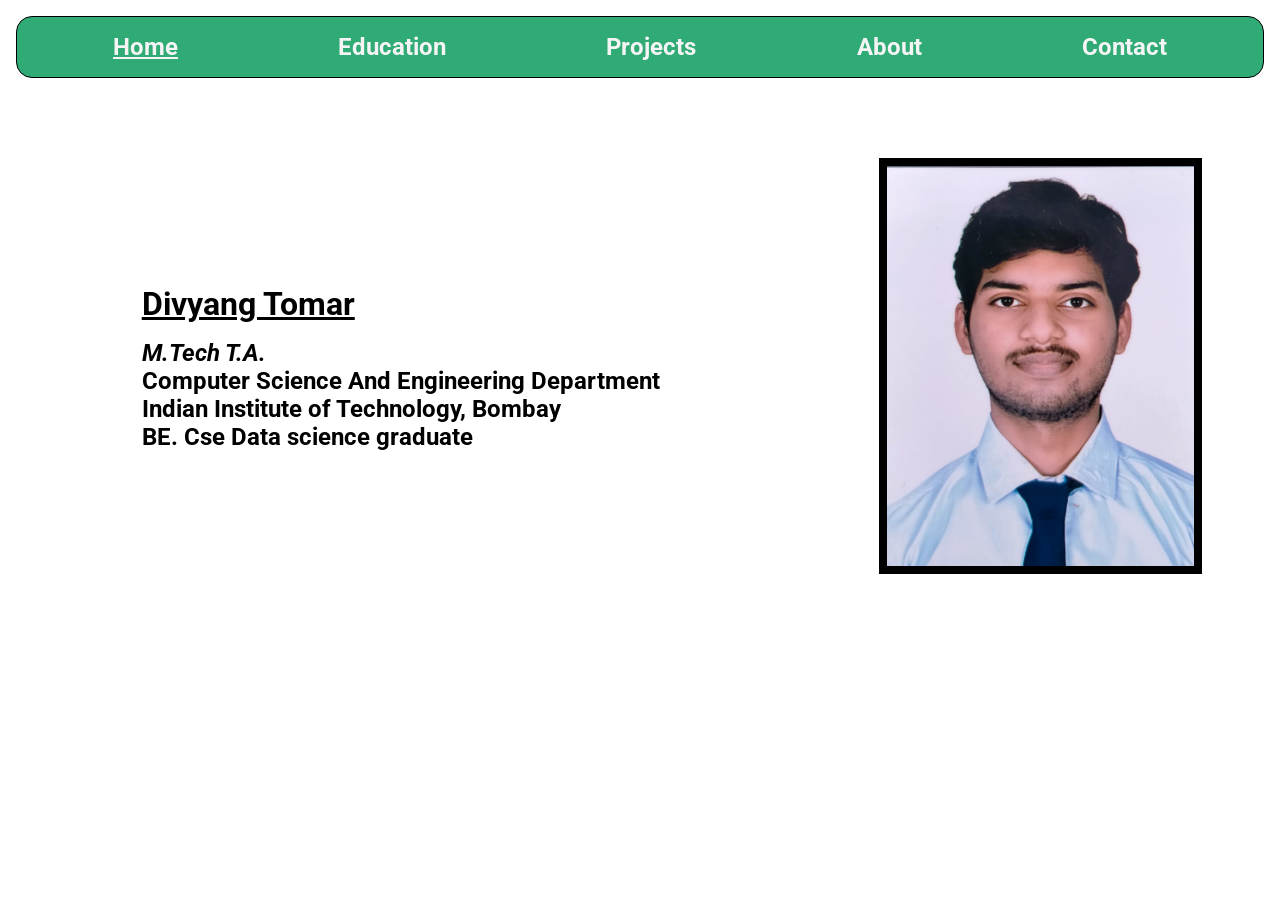
<file: index.html>
<!DOCTYPE html>
<html lang="en">

<head>
    <meta charset="UTF-8">
    <meta name="viewport" content="width=device-width, initial-scale=1.0">
    <link rel="stylesheet" href="style.css">
    <!-- imported font from google fonts -->
    <style>
        <!-- @import url('https://fonts.googleapis.com/css2?family=Google+Sans:ital,opsz,wght@0,17..18,400..700;1,17..18,400..700&family=Roboto:ital,wght@0,100..900;1,100..900&display=swap'); -->
        @import url('https://fonts.googleapis.com/css2?family=Fira+Code:wght@300..700&family=Google+Sans:ital,opsz,wght@0,17..18,400..700;1,17..18,400..700&family=Roboto:ital,wght@0,100..900;1,100..900&display=swap');
    </style>
    <title>divyang</title>
</head>

<body>
    <nav class="links">
        <ul class="link-items-container">
            <li class="link-items active"><a href="./index.html">Home</a></li>
            <li class="link-items"><a href="./education.html">Education</a></li>
            <li class="link-items"><a href="./projects.html">Projects</a></li>
            <li class="link-items"><a href="./about.html">About</a></li>
            <li class="link-items"><a href="./contact.html">Contact</a></li>
        </ul>
    </nav>

    <div class="underline-below-nav"></div>
    
    <div class="container container-home">
        <div class="container-left">
            <div class="quick-information-container">
                <h1 class="name info">Divyang Tomar</h1>
                <h2 class="info"><i>M.Tech T.A.</i></h2>
                <h2 class="info">Computer Science And Engineering Department</h2>
                <h2 class="info"><b>Indian Institute of Technology, Bombay</b></h2>
                <h2 class="info"><b>BE. Cse Data science graduate</b></h2>
            </div>
        </div>
        <div class="container_right">
            <img src="./images/divyang.jpeg" alt="Divyang" class="my-photo">
        </div>
    </div>

</body>

</html>
</file>
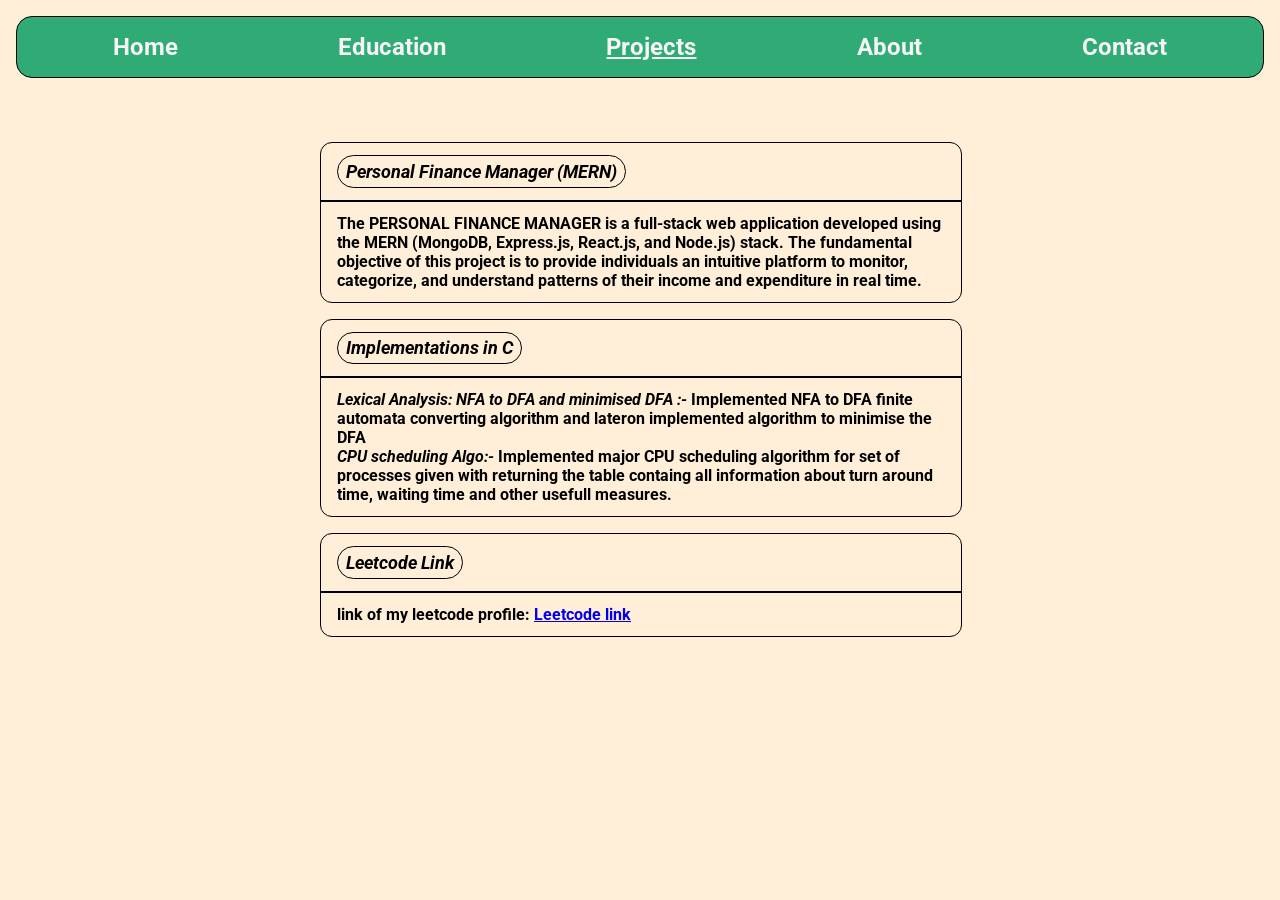
<file: projects.html>
<!DOCTYPE html>
<html lang="en">

<head>
    <meta charset="UTF-8">
    <meta name="viewport" content="width=device-width, initial-scale=1.0">
    <link rel="stylesheet" href="style.css">
    <style>
        @import url('https://fonts.googleapis.com/css2?family=Google+Sans:ital,opsz,wght@0,17..18,400..700;1,17..18,400..700&family=Roboto:ital,wght@0,100..900;1,100..900&display=swap');
    </style>
    <title>divyang</title>
</head>

<body id="projects">
    <nav class="links">
        <ul class="link-items-container">
            <li class="link-items"><a href="./index.html">Home</a></li>
            <li class="link-items"><a href="./education.html">Education</a></li>
            <li class="link-items active"><a href="./projects.html">Projects</a></li>
            <li class="link-items"><a href="./about.html">About</a></li>
            <li class="link-items"><a href="./contact.html">Contact</a></li>
        </ul>
    </nav>

    <div class="underline-below-nav"></div>
    
    <div class="containers-container">
    <div class="about-card-container project-cards">
        <div class="about-card">
            <div class="about-header">
                <div class="header-heading">
                    <div class="box-heading">Personal Finance Manager (MERN)</div>
                </div>
            </div>
            <div class="underline-in-card"></div>
            <div class="about-content">
                <p class="card-content">
                    The PERSONAL FINANCE MANAGER is a full-stack web application 
                    developed using the MERN (MongoDB, Express.js, React.js, and Node.js) 
                    stack. The fundamental objective of this project is to provide individuals an 
                    intuitive platform to monitor, categorize, and understand patterns of their 
                    income and expenditure in real time.
                </p>
            </div>
        </div>
        <div class="about-card">
            <div class="about-header">
                <div class="header-heading">
                    <div class="box-heading">Implementations in C</div>
                </div>
            </div>
            <div class="underline-in-card"></div>
            <div class="about-content">
                <p class="card-content">
                    <em>Lexical Analysis: NFA to DFA and minimised DFA :-</em> Implemented NFA 
                    to DFA finite automata converting algorithm and lateron implemented algorithm
                    to minimise the DFA <br>
                    
                    <em>CPU scheduling Algo:-</em> Implemented major CPU scheduling algorithm for set
                    of processes given with returning the table containg all information about turn around
                    time, waiting time and other usefull measures.
                    
                </p>
            </div>
        </div>
         <div class="about-card">
            <div class="about-header">
                <div class="header-heading">
                    <div class="box-heading">Leetcode Link</div>
                </div>
            </div>
            <div class="underline-in-card"></div>
            <div class="about-content">
                <p class="card-content">
                    link of my leetcode profile:
                    <a href="https://leetcode.com/u/tomar_divyang/">Leetcode link</a>
                </p>
            </div>
        </div>
        </div>
    </div>

</body>

</html>
</file>
<file: style.css>
*{
    margin:0;
    padding:0;
    /* font-family: 'Franklin Gothic Medium', 'Arial Narrow', Arial, sans-serif; */
    font-family: "Fira Code", monospace,Arial, sans-serif;
    --first_color: #000000;
    /* --second_color:#b4e3fa; */
    --second_color:#e8e7e7;

    font-family: "Roboto", sans-serif;
    font-weight:700;
}

.links{
    margin: 1rem 1rem ;
    padding: 1rem;
    padding-top: 1rem;
    border: 0.1rem solid black;
    border-radius: 1rem;
}

.container{
    display:flex;
    flex-direction: row;
    justify-content: space-around;
    margin:5rem 0rem;
}

.link-items-container{
    list-style: none;
    display: flex;
    flex-direction: row;
    justify-content: space-around;
    font-size:x-large;
}

.link-items-container>li>a{
    text-decoration: none;
    color:whitesmoke;
}

.container_right>.my-photo{
    height:25rem;
    width:auto;
    border:solid 0.5rem black;
}


.name{
    text-decoration: underline;
    margin-bottom: 1rem;
}

.container-left{
    display: flex;
    align-items: center;
    flex-direction: row;
    margin:0rem 4rem;
}

.link-items-container>li:hover{
    text-decoration: underline;
    color:white;
}

.active{
    text-decoration: underline;
    color:whitesmoke;
}

.education-item{
    display: flex;
    flex-direction:column;
    align-items: center;
    justify-content: space-between;
    align-items: stretch;
    margin:1rem 0rem;
    row-gap: 0.2rem;
}

.course{
    display:flex;
    flex-direction: row;
    align-items: center;
    justify-content:space-between;
}

.course-a{
    width:80%;
}
.course-b{
    display: flex;
    flex-direction:row;
    align-items:center;
    justify-content: space-between;
}

.edu-container{
    margin-top:4rem;
    padding:0rem 6rem;
    font-size: larger;
}

.education-institue{
    list-style-type: disc;
    display: flex;
    flex-direction: column;
    row-gap: 0.35rem;
}

.education-institue>li{
    border:0.1rem solid black;
    padding:0.1rem 0.5rem;
    border-radius: 1rem;
}

.about-card-container{
    display:flex;
    flex-direction: column;
    margin:1rem 2rem;
    padding-top:3rem;
    row-gap: 1rem;
}

.about-card{
    border:0.1rem solid black;
    border-radius: 0.75rem;
    font-size:medium;
    font-weight: 500;
}

.box-heading{
    padding:0.3rem 0.5rem;
    font-size:large;
    border:0.1rem solid black;
    border-radius: 1.25rem;
    width:max-content;
}

.underline-in-card{
    border:0.06rem solid black;
}

.about-content,.about-header{
    padding:0.75rem 1rem;
}

.about-header{
     font-style: italic;
}

.contact-cards,.project-cards,.about-card{
    width:50vw;
    margin:auto;
}

.links, .links>ul, .links>ul>li>a{
    /* background-color:#880d1e; */
    background-color:#30ab75;
}

#about{
    background-color: #e4f4ff;
}

#education
{
    background-color: rgb(255, 234, 238);
}

#projects{
    background-color: #ffeed8;
}

#contact{
    background-color: #e2e7fe;
}

@media screen and (max-width:850px){
    .container-home{
        flex-direction: column;
        justify-content: center;
        align-items: center;
        row-gap: 5rem;
    }

    .course{
        flex-direction: column;
    }
    .course-a{
        display: flex;
        justify-content: space-between;
    }
    .edu-container{
    padding:0rem 2rem;
    font-size: large;
    }

    .contact-cards, .project-cards, .about-card {
        width:80vw;
    }

    .links{
        padding:0.6rem;
    }

    .links a{
        font-size: medium;
    }
}
</file>
